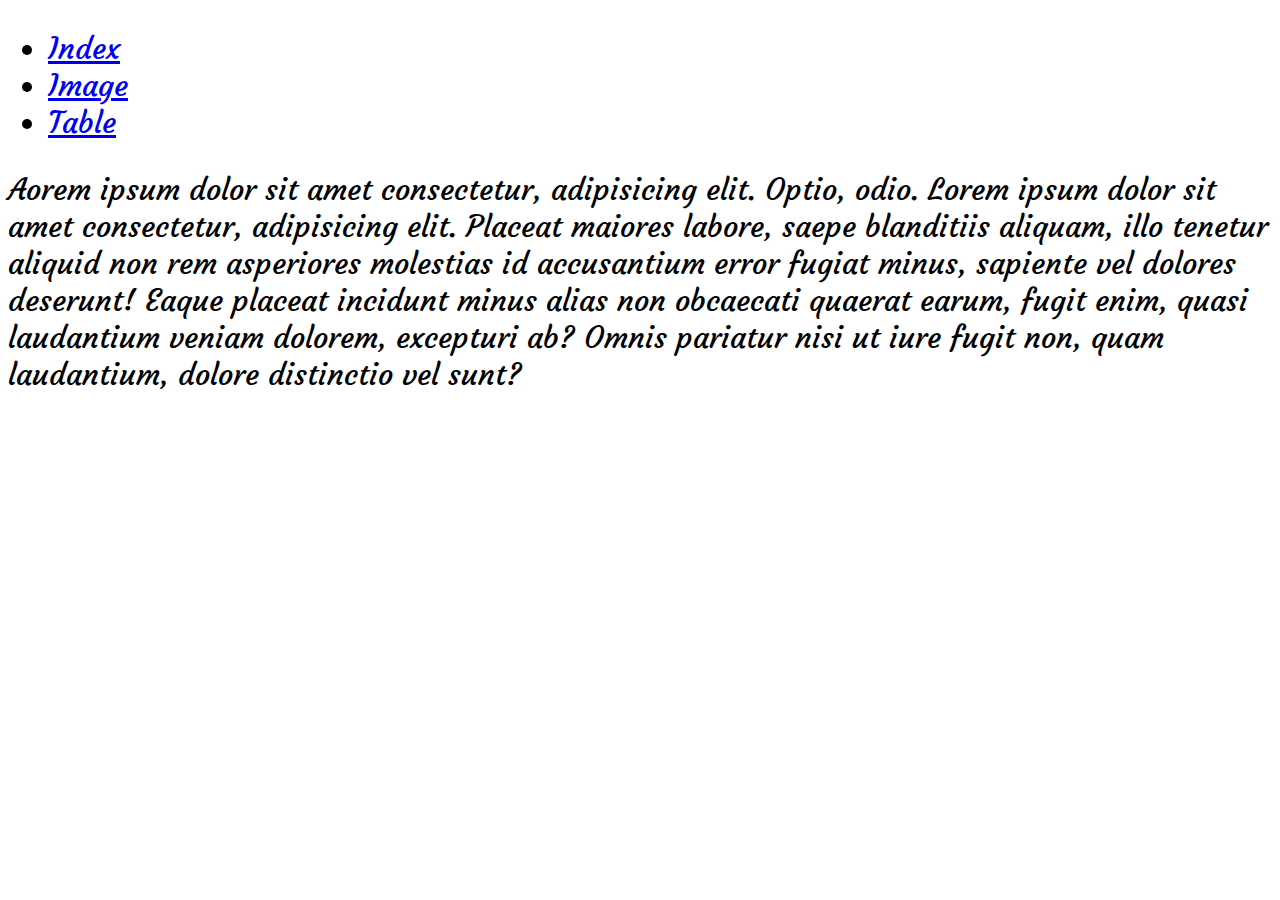
<file: index.html>
<!DOCTYPE html>
<html lang="en">
<head>
    <meta charset="UTF-8">
    <meta http-equiv="X-UA-Compatible" content="IE=edge">
    <meta name="viewport" content="width=device-width, initial-scale=1.0">
    <title>Practice</title>
    <link rel="preconnect" href="https://fonts.googleapis.com">
    <link rel="preconnect" href="https://fonts.gstatic.com" crossorigin>
    <link href="https://fonts.googleapis.com/css2?family=Bad+Script&family=Courgette&family=Marck+Script&family=Molle:ital@1&family=Style+Script&display=swap" rel="stylesheet">
    <link rel="stylesheet" href="style.css">
    <link rel="shortcut icon" href="6.png" type="image/x-icon">
</head>
<body>
    <ul>
        <li><a href="index.html">Index</a></li>
        <li><a href="img.html">Image</a></li>
        <li><a href="table.html">Table</a></li>
    </ul>
    <p>Aorem ipsum dolor sit amet consectetur, adipisicing elit. Optio, odio. Lorem ipsum dolor sit amet consectetur, adipisicing elit. Placeat maiores labore, saepe blanditiis aliquam, illo tenetur aliquid non rem asperiores molestias id accusantium error fugiat minus, sapiente vel dolores deserunt!
    Eaque placeat incidunt minus alias non obcaecati quaerat earum, fugit enim, quasi laudantium veniam dolorem, excepturi ab? Omnis pariatur nisi ut iure fugit non, quam laudantium, dolore distinctio vel sunt?</p>
</body>
</html>
</file>
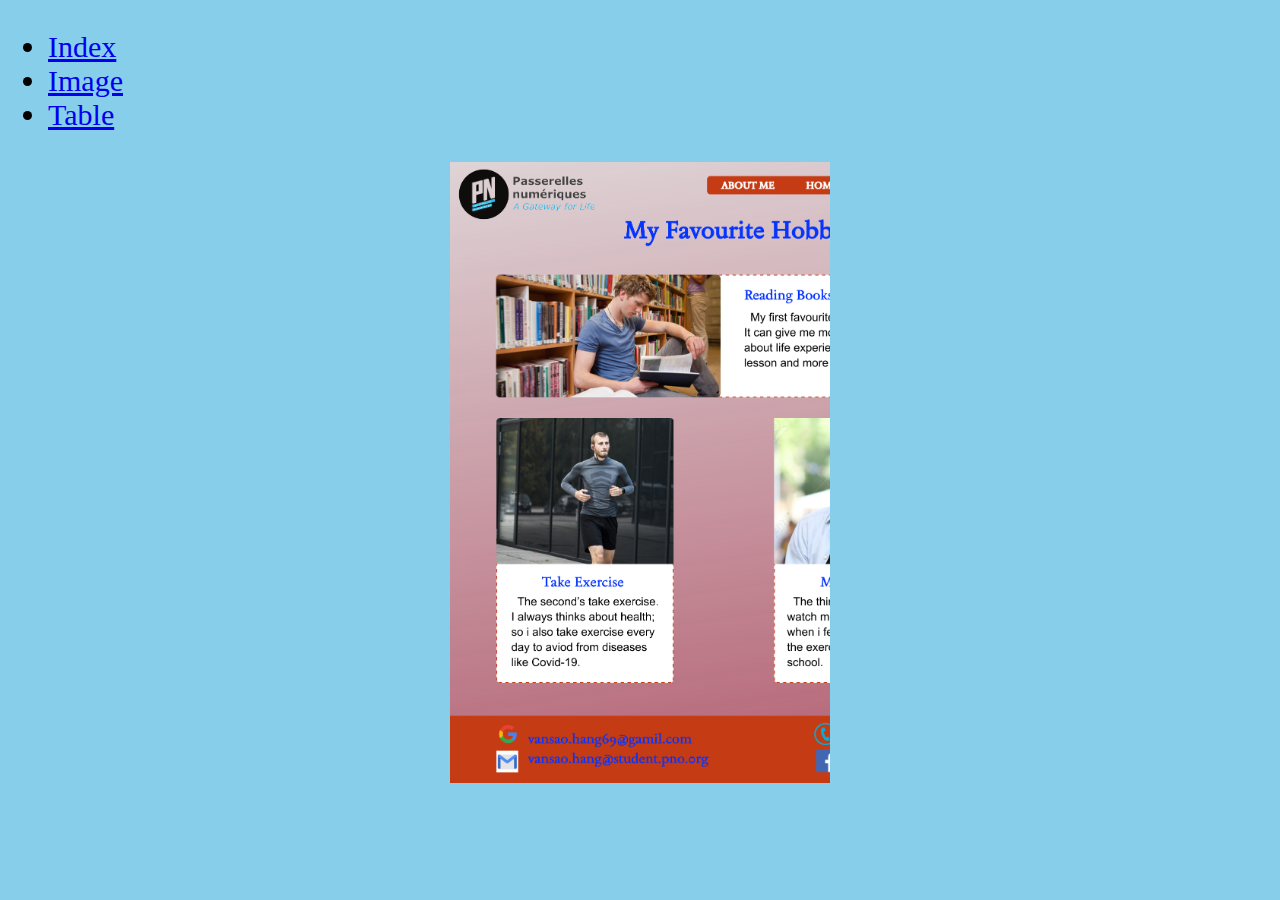
<file: img.html>
<!DOCTYPE html>
<html lang="en">
<head>
    <meta charset="UTF-8">
    <meta http-equiv="X-UA-Compatible" content="IE=edge">
    <meta name="viewport" content="width=device-width, initial-scale=1.0">
    <title>imgage</title>
    <link rel="stylesheet" href="main.css">
</head>
<body>
    <ul>
        <li><a href="index.html">Index</a></li>
        <li><a href="img.html">Image</a></li>
        <li><a href="table.html">Table</a></li>
    </ul>
    <div class="img"></div>
</body>
</html>
</file>
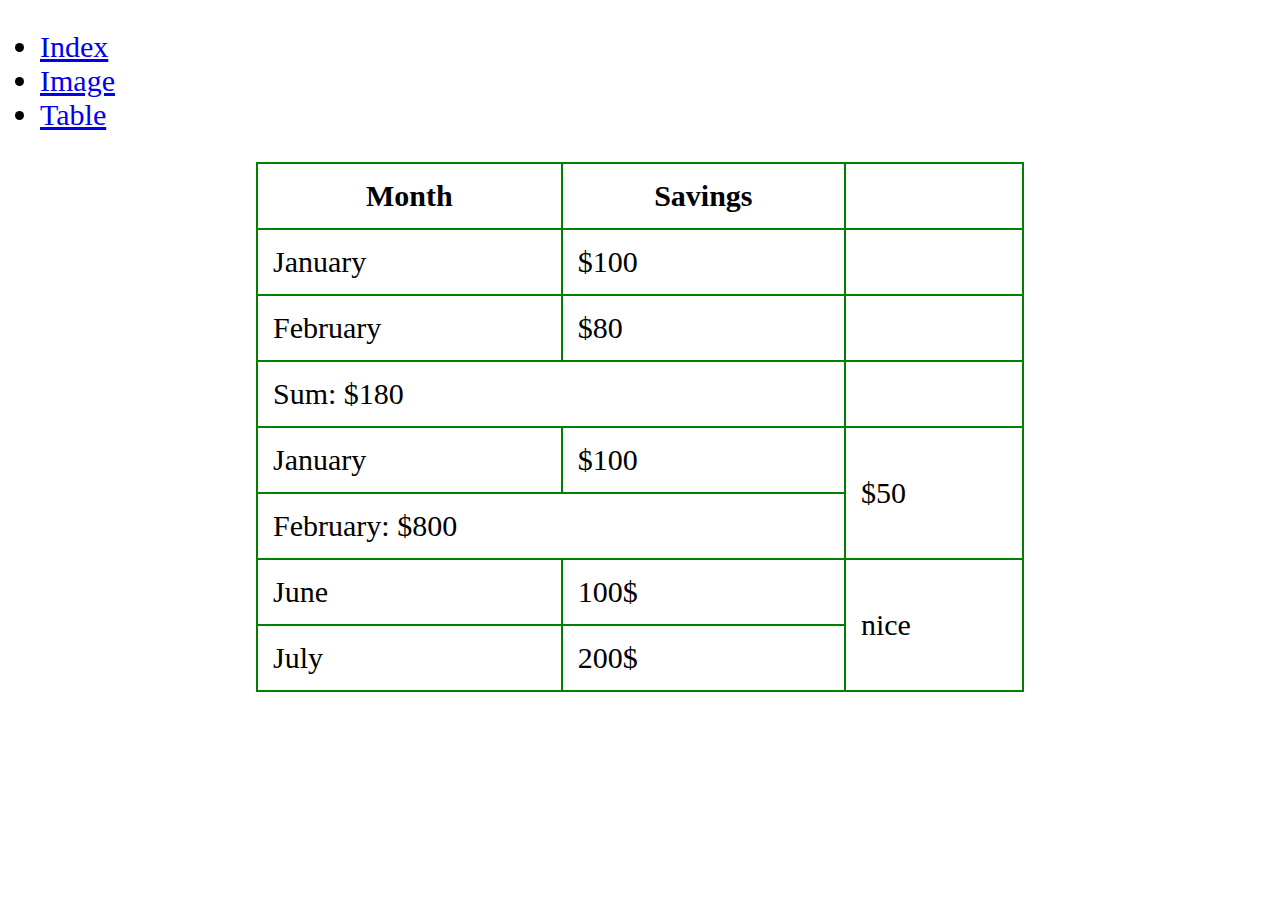
<file: table.html>
<!DOCTYPE html>
<html lang="en">
<head>
    <meta charset="UTF-8">
    <meta http-equiv="X-UA-Compatible" content="IE=edge">
    <meta name="viewport" content="width=device-width, initial-scale=1.0">
    <title>Table</title>
    <link rel="stylesheet" href="tablestyle.css">
</head>
<body>
    <ul>
        <li><a href="index.html">Index</a></li>
        <li><a href="img.html">Image</a></li>
        <li><a href="table.html">Table</a></li>
    </ul>
   <div class="contain">
    <table>
        <tr>
          <th>Month</th>
          <th>Savings</th>
        </tr>
        <tr>
          <td>January</td>
          <td>$100</td>
        </tr>
        <tr>
          <td>February</td>
          <td>$80</td>
        </tr>
        <tr>
          <td colspan="2">Sum: $180</td>
        </tr>
        <tr>
            <td>January</td>
            <td>$100</td>
            <td rowspan="2">$50</td>
        </tr>
        <tr>
            <td colspan="2">February: $800</td>
            
        </tr>
        <tr>
            <td>June</td>
            <td >100$</td>
            <td rowspan="2">nice</td>
        </tr>
        <tr>
            <td>July</td>
            <td>200$</td>
        </tr>
      </table>
   </div>
</body>
</html>
</file>
<file: style.css>
body{
    background-color: white;
    color: black;
    font-size: 30px;
    font-family: 'Courgette', cursive;
}
</file>
<file: main.css>
body{
    background-color: skyblue;
    font-size: 30px;
   
}
.img{
    width: 30%;
    margin: auto;
    height: 69vh;
    background-image: url(6.png);
    background-size: cover;
    background-position: 10px 10px 0px 0px;
}
</file>
<file: tablestyle.css>
body{
    margin: 0;
    padding: 0;
    font-size: 30px;
}
.contain{
    width: 60%;
    margin: auto;
}
table{
    width: 100%;
    border-collapse: collapse;
}
tr, th, td{
    border: 2px solid green;
    padding: 15px;
}
</file>
